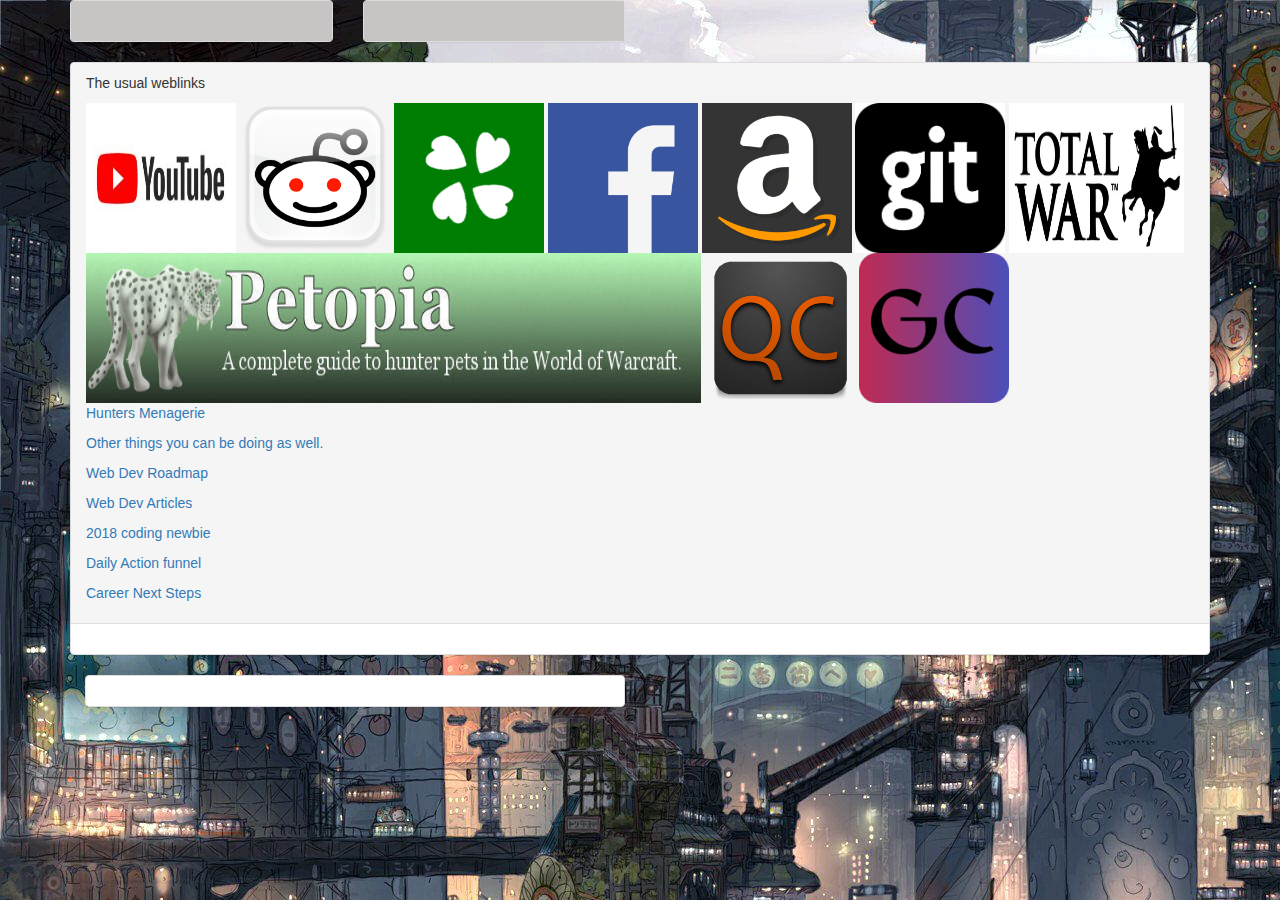
<file: index.html>
<!DOCTYPE html>
<html lang="en">
<head>
    <meta charset="UTF-8">
        <link rel="stylesheet" href="https://maxcdn.bootstrapcdn.com/bootstrap/3.3.6/css/bootstrap.min.css">        
        <link rel="stylesheet" type="text/css" href="assets/css/style.css">
        <script type="text/javascript" src="https://cdnjs.cloudflare.com/ajax/libs/jquery/3.2.1/jquery.min.js"></script>        
        </head>
        <script type="text/javascript">
        var APIKey = "f9228bc0bbcf70d2e50426fcea18d336"
        var queryURL = "https://api.openweathermap.org/data/2.5/weather?q=Atlanta,us&appid=" + APIKey;
        $.ajax({
      url: queryURL,
      method: "GET"
    }).done(function(response) {

      $.ajax({
      url: queryURL,
      method: 'GET'
    }).done(function(response) {
      console.log(response);
    $(".city1").html("City: "+response.name);
      var celcius =  (response.main.temp - 273.15);
      var farenheit = (response.main.temp - 273.15) * 1.80 + 32;
      farenheit = farenheit+"";
      farenheit = farenheit.substring(0, farenheit.length - 13);
      celcius = celcius+"";
      celcius = celcius.substring(0, celcius.length - 13);
      
    $(".temp1").html("Local Temp: "+ farenheit+"°" + " or in celcius: "+celcius+"°");
    $(".weather1").html("Current Weather: "+ response.weather[0].main);
    });
});
$.ajax({
      url: "https://api.openweathermap.org/data/2.5/weather?q=Atlanta,us&appid=" + APIKey,
      method: "GET"
    }).done(function(response) {

      $.ajax({
      url: "https://api.openweathermap.org/data/2.5/weather?q=Mason,us&appid=" + APIKey,
      method: 'GET'
    }).done(function(response) {
      console.log(response);
    $(".city2").html("City: "+response.name);
      var farenheit = (response.main.temp -273.15) * 1.80 + 32;
      var celcius = (response.main.temp -273.15);
      farenheit = farenheit+"";
      farenheit = farenheit.substring(0, farenheit.length - 13);
      celcius = celcius+"";
      celcius = celcius.substring(0, celcius.length - 13);
    $(".temp2").html("Local Temp: "+ farenheit+"°" + " or in celcius: "+celcius+"°");
    $(".weather2").html("Current Weather: "+ response.weather[0].main);
    });
});

     </script>

</head>
<body>

    <div class="container">

    <div class="row">
        
            <div class="col-md-3">
                    <div class="panel panel-default">
                            <div class="panel-body Weather"> 
                             <p class="city1"></p> 
                             <p class="temp1"></p>
                             <p class="weather1"></p>
                                
                           </div>
                           </div>
                           </div>
                           <div class="col-md-3">
                            <div class="panel panel-default">
                                    <div class="panel-body Weather"> 
                                     <p class="city2"></p> 
                                     <p class="temp2"></p>
                                     <p class="weather2"></p>
                                        
                                   </div>
                                   </div>
                                   </div>
                           <div class="col-md-12">
                                <div class="panel panel-default">
                                        <div class="panel-heading">
                                            <p>The usual weblinks</p>
                                            <a href="https://www.youtube.com/" target="_blank"><img src="assets/images/youtube.jpg" width="150" height="150"/></a>
                                            <a href="https://www.reddit.com/" target="_blank"><img src="assets/images/reddit.png" width="150" height="150"/></a>
                                            <a href="https://www.4chan.org/vg/" target="_blank"><img src="assets/images/4chan.png" width="150" height="150"/></a>
                                            <a href="http://www.facebook.com " target="_blank"><img src="assets/images/facebook.png" width="150" height="150"/></a>
                                            <a href="http://www.amazon.com" target="_blank"><img src="assets/images/amazon.png" width="150" height="150"/></a>
                                            <a href="http://www.github.com" target="_blank"><img src="assets/images/github.jpg" width="150" height="150"/></a>
                                            <a href="http://www.reddit.com/r/totalwar" target="_blank"><img src="assets/images/totalwar.png" width="175" height="150"/></a>
                                            <a href="http://www.wow-petopia.com/browse.php?id=collector"><img src="assets/images/petopia.jpg" width="615" height="150"</a>
                                            <a href="http://questionablecontent.net/ " target="_blank"><img src="assets/images/qc.png" width="150" height="150"/></a>
                                            <a href="http://www.gunnerkrigg.com/ " target="_blank"><img src="assets/images/gc.png" width="150" height="150"/></a>
                                            <a href="https://wow.curseforge.com/projects/hunterpets-bugfix-fork" target="_blank"><p> Hunters Menagerie </p> <a/>
                                            
                                                <p>Other things you can be doing as well. </p> 
                                                
                                            <p><a href="https://codeburst.io/the-2018-web-developer-roadmap-826b1b806e8d" target="_blank">Web Dev Roadmap</a></p>
                                            <p><a href="https://dev.to/" target="_blank">Web Dev Articles</a></p>
                                            <p><a href="http://2018.codenewbie.org/" target="_blank">2018 coding newbie </a></p>
                                            <p><a href="https://medium.com/@ryancarson/how-to-make-a-daily-action-funnel-c502b4f94be9" target="_blank">Daily Action funnel</a></p>
                                            <p><a href="https://dev.to/gonsie/career-next-steps-kdg" target="_blank">Career Next Steps</a></p>
                                            

                                            
                                            
                                        
                                        </div>
                                    <div class="panel-body">
                                            
                                                </div> 
                               

                                    </div>
                                    </div>
                                    
                           </div>
                           <div class="col-md-6">
                                <div class="panel panel-default">
                                        <div class="panel-body"> 
                                             
                                               
                                        </div>
                                    </div>
                           </div>
         </div>
    </div>
</body>
</html>
</file>
<file: assets/css/style.css>
body {
    background-image: url("../images/cityscape.jpg");
}
.Weather{
    background:rgb(199, 196, 196);
    font: black;
}
</file>
